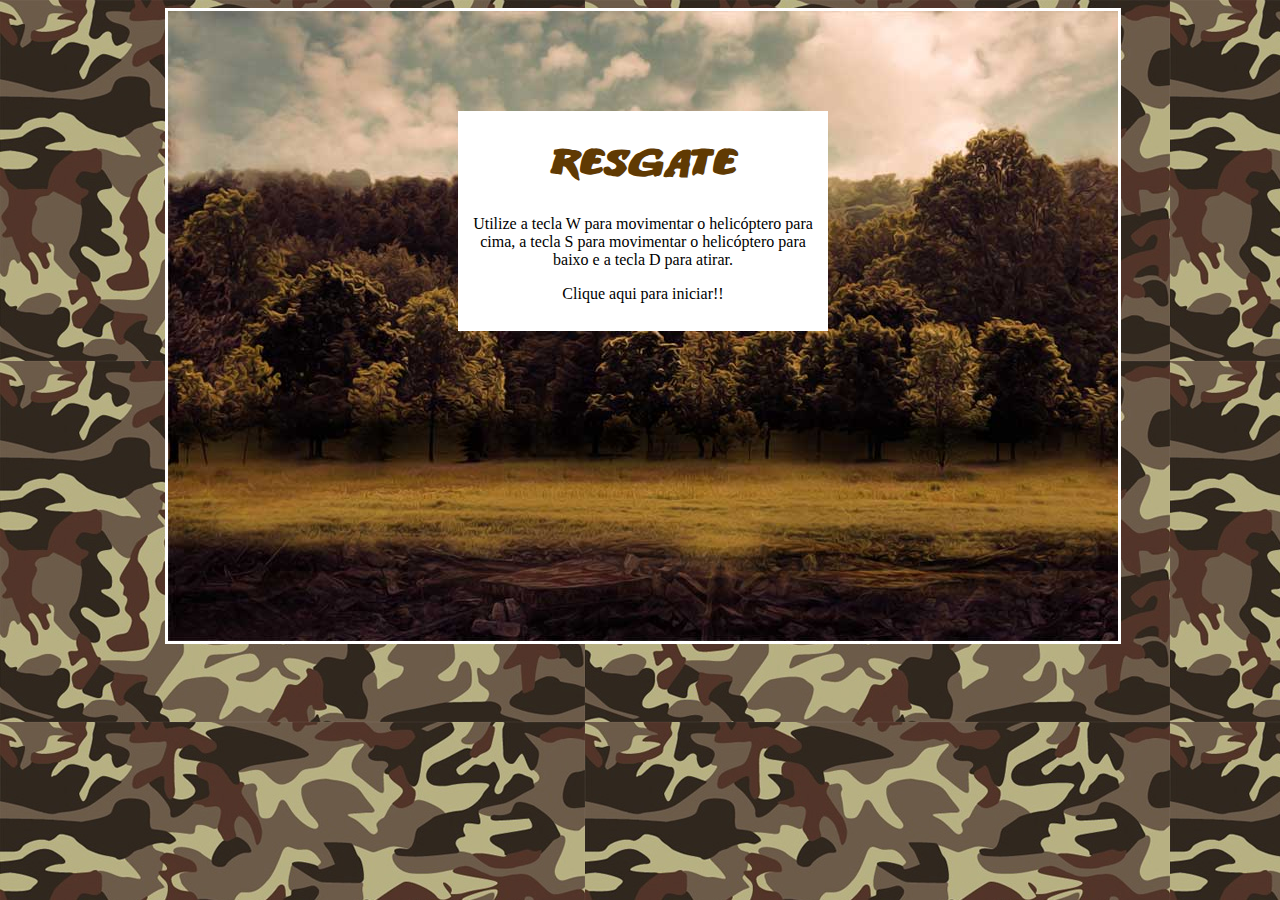
<file: index.html>
<!doctype html>
<html>
<head>
<meta charset="utf-8">
<link rel="stylesheet" type="text/css" href="css/style.css">

<title>Resgate</title>
</head>

<body>
<div id="container"> <!-- div container !-->

	<div id="fundoGame"> <!-- div fundoGame !-->
	
		<div id="inicio" onclick="start()"><h1> Resgate </h1> <!-- div inicio !-->
		<p>Utilize a tecla W para movimentar o helicóptero para cima, a tecla S para movimentar o helicóptero para baixo e a tecla D para atirar.</p>
		<p> Clique aqui para iniciar!! </p>
		</div> <!-- Fim da div inicio !-->
		
    </div> <!-- Fim da div fundoGame !-->
	
</div> <!-- Fim da div container !-->

<!-- Sons do jogo !-->
<audio src="sons/som.mp3" preload="auto" id="somDisparo"></audio>
<audio src="sons/explosao.mp3" preload="auto" id="somExplosao"></audio>
<audio src="sons/musica_fundo.mp3" preload="auto" id="musica"></audio>
<audio src="sons/gameover.mp3" preload="auto" id="somGameover"></audio>
<audio src="sons/perdido.mp3" preload="auto" id="somPerdido"></audio>	
<audio src="sons/resgate.mp3" preload="auto" id="somResgate"></audio>

<script type="text/javascript" src="js/jquery-1.11.1.min.js"></script>
<script type="text/javascript" src="js/jquery-collision.min.js"></script>
<script type="text/javascript" src="js/script.js"></script> 

</body>
</html>
</file>
<file: css/style.css>
@font-face {
	font-family:Titulo;
	src:url(../fontes/ANODETONOONE.TTF);
}

h1 {
	font-family:Titulo;
	font-size:40px;
	color:#603A03;
}

body {
	background-image:url(../imgs/fundo.jpg);
}

#container{
	width:950px;
	height:auto;
	position:relative;
	margin-left:auto;
	margin-right:auto;
}


#fundoGame {
	width:950px;
	height:630px;
	background-image:url(../imgs/fundo_game.jpg);
	border-color:#FFF;
	border-style:solid;
}

#jogador {
	width:256px;
	height:66px;
	position:absolute;
	left:8px;
	top:179px;
background-image:url(../imgs/apache.png);

}

#inimigo1 {
	width: 256px;
	height: 66px;
	position: absolute;
	left: 689px;
	top: 253px;
	background-image:url(../imgs/inimigo1.png);
	
}

#inimigo2 {
	width: 165px;
	height: 70px;
	position: absolute;
	left: 775px;
	top: 447px;
	background-image: url(../imgs/inimigo2.png);
}

#amigo {
	width: 44px;
	height: 51px;
	position: absolute;
	left: 10px;
	top: 464px;
	background-image:url(../imgs/amigo.png);
}

#inicio {
	width:350px;
	height:200px;
	background-color:#FFF;
 	margin-left:auto;
        margin-right:auto;
 	margin-top:100px;
	text-align:center;
	padding:10px;

}

.anima1 {
	background-image:url(../imgs/helicoptero.png);
	animation:play .5s steps(2) infinite;

       -webkit-animation: play .5s steps(2) infinite;
       -moz-animation: play .5s steps(2) infinite;
       -ms-animation: play .5s steps(2) infinite;
       -o-animation: play .5s steps(2) infinite;
}

@keyframes play {
	from {background-position:0px;}
	to {background-position:-512px;}
}


@-webkit-keyframes play {
   from { background-position:0px; }
     to { background-position: -512px; }
}

@-moz-keyframes play {
   from { background-position:0px; }
     to { background-position: -512px; }
}

@-ms-keyframes play {
   from { background-position:0px; }
     to { background-position: -512px; }
}

@-o-keyframes play {
   from { background-position:0px; }
     to { background-position: -512px; }
}


.anima2 {
    background-image:url(../imgs/inimigo1.png);
    animation: play .5s steps(2) infinite;
    -webkit-animation: play .5s steps(2) infinite;
    -moz-animation: play .5s steps(2) infinite;
    -ms-animation: play .5s steps(2) infinite;
    -o-animation: play .5s steps(2) infinite; 
}


.anima3 {
	background-image:url(../imgs/amigo.png);
	animation:play2 .9s steps(12) infinite;
	-webkit-animation: play2 .9s steps(12) infinite;
       -moz-animation: play2 .9s steps(12) infinite;
        -ms-animation: play2 .9s steps(12) infinite;
         -o-animation: play2 .9s steps(12) infinite;
}

@keyframes play2 {
	from {background-position:0px;}
	to {background-position:-528px;}
}

@-webkit-keyframes play2 {
   from { background-position:    0px; }
     to { background-position: -528px; }
}

@-moz-keyframes play2 {
   from { background-position:    0px; }
     to { background-position: -528px; }
}

@-ms-keyframes play2 {
   from { background-position:    0px; }
     to { background-position: -528px; }
}

@-o-keyframes play2 {
   from { background-position:    0px; }
     to { background-position: -528px; }
}


#disparo {
	width: 50px;
	height: 8px;
	position: absolute;
	background-image: url(../imgs/disparo.png);
}

#explosao1 {
	width:15px;
	height:87px;
	position:absolute;

}

#explosao2 {
	width:15px;
	height:87px;
	position:absolute;
	
}


#explosao3 {
	width:44px;
	height:51px;
	position:absolute;
}

.anima4 {
	width:44px;
	height:51px;
	background-image:url(../imgs/amigo_explosao.png);
	animation:play3 .5s steps(7) infinite;
	-webkit-animation: play3 .5s steps(7) infinite;
       -moz-animation: play3 .5s steps(7) infinite;
        -ms-animation: play3 .5s steps(7) infinite;
         -o-animation: play3 .5s steps(7) infinite;
}

@keyframes play3 {
	from {background-position:0px;}
	to {background-position:-308px;}
}

@-webkit-keyframes play3 {
   from { background-position:    0px; }
     to { background-position: -308px; }
}

@-moz-keyframes play3 {
   from { background-position:    0px; }
     to { background-position: -308px; }
}

@-ms-keyframes play3 {
   from { background-position:    0px; }
     to { background-position: -308px; }
}

@-o-keyframes play3 {
   from { background-position:    0px; }
     to { background-position: -308px; }
}

#placar {
	width: 450px;
	height: 50px;
	position: absolute;
	left: 5px;
	top: 590px;
}

h2 {
	font-family:Titulo;
	font-size:20px;
	color:#FFF
}


#energia {
	width: 140px;
	height: 38px;
	position: absolute;
	left: 750px;
	top: 7px;	
}


h3 {
	font-family:Titulo;
	font-size:20px;
	color:#603A03;

}

#fim {
	width:350px;
	height:200px;
	background-color:#FFF;
 	margin-left:auto;
    	margin-right:auto;
 	margin-top:100px;
	text-align:center;
	padding:10px;

}
</file>
